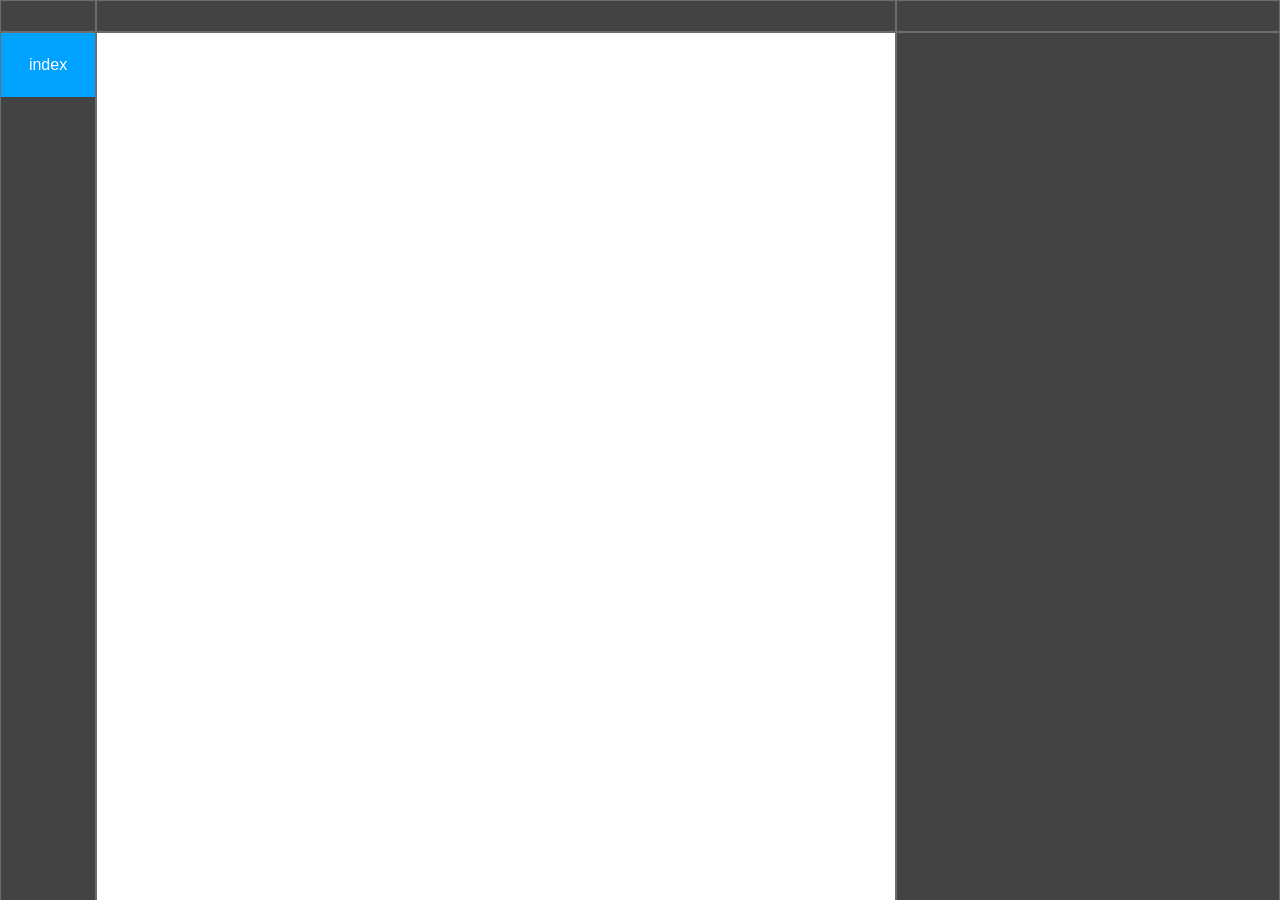
<file: app/index.html>
<!DOCTYPE html>
<html>
<head>
	<meta name="viewport" content="width=device-width, initial-scale=1">
	<link rel="stylesheet" type="text/css" href="style.css">
	<title>Topaz</title>
</head>
<body>

	<div id="app">
		<div id="top">
			<div class="panel"></div>
			<div class="panel"></div>
			<div class="panel"></div>
			
		</div>

		<div id="bottom">
			<div class="panel"id="pagesPanel">
				
			</div>
			<div class="panel"id="webPanel">
				
			</div>
			<div class="panel"id="settingsPanel">
				
			</div>
		</div>
	</div>

</body>

<script type="text/javascript" src="js/logic.js"></script>

</html>
</file>
<file: app/style.css>
body, html, #app{
	position: relative;
	background-color: white;
	margin: 0;
	padding: 0;
	box-sizing: border-box;
	min-height: 100vh;
	height: 100vh;
	max-height: 100vh;
	overflow: hidden;
}

.panel{
	background-color: #434343;
	border: solid;
	border-width: 1px;
	border-color: #6c6c6c;
	box-sizing: border-box;
	height: 100%;
}

#top{
	position: relative;
	height: 32px;
	width: 100vw;
	grid-template-columns: 96px auto 30%;
	box-sizing: border-box;
	display: grid;
}

#bottom{
	height: 100%;
	width: 100%;
	position: relative;
	display: grid;
	grid-template-columns: 96px auto 30%;
  }

 #pagesPanel{
	height: 100%;
	width: 100%;
 }

 #webPanel{
	height: 100%;
	width: 100%;
 	background-color: white;
 }
  #settingsPanel{
	height: 100%;
	width: 100%;
 }

 .pageThumbnail{
 	width: 100%;
 	height: 64px;
 	background-color: #00A2FF;
 	color: white;
 	text-align: center;
 	line-height: 64px;
 	font-family: helvetica;
 }
</file>
